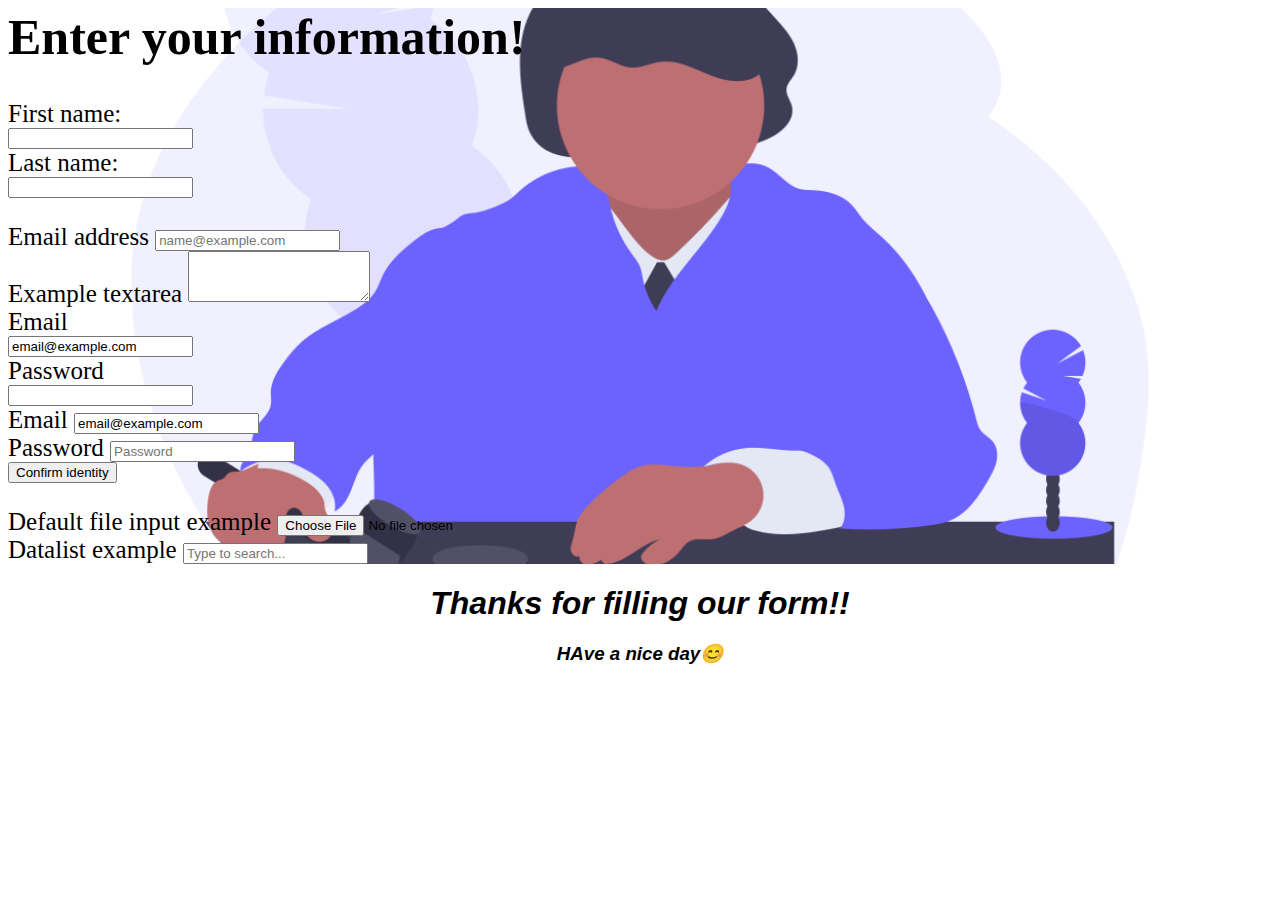
<file: document.html>
<html lang="en">

<head>
    <meta charset="UTF-8">
    <meta http-equiv="X-UA-Compatible" content="IE=edge">
    <meta name="viewport" content="width=device-width, initial-scale=1.0">
    <title>Document</title>
    <link rel="stylesheet" href="styledocument.css">
</head>

<body>
    <div class="container">
        <h1>Enter your information!</h1>
        <form>
            <label for="fname">First name:</label><br>
            <input type="text" id="fname" name="fname"><br>
            <label for="lname">Last name:</label><br>
            <input type="text" id="lname" name="lname">
        </form>
        <div class="mb-3">

            <label for="exampleFormControlInput1" class="form-label">Email address</label>
            <input type="email" class="form-control" id="exampleFormControlInput1" placeholder="name@example.com">
        </div>
        <div class="mb-3">
            <label for="exampleFormControlTextarea1" class="form-label">Example textarea</label>
            <textarea class="form-control" id="exampleFormControlTextarea1" rows="3"></textarea>
        </div>
        <div class="mb-3 row">
            <label for="staticEmail" class="col-sm-2 col-form-label">Email</label>
            <div class="col-sm-10">
                <input type="text" readonly class="form-control-plaintext" id="staticEmail" value="email@example.com">
            </div>
        </div>
        <div class="mb-3 row">
            <label for="inputPassword" class="col-sm-2 col-form-label">Password</label>
            <div class="col-sm-10">
                <input type="password" class="form-control" id="inputPassword">
            </div>
        </div>
        <form class="row g-3">
            <div class="col-auto">
                <label for="staticEmail2" class="visually-hidden">Email</label>
                <input type="text" readonly class="form-control-plaintext" id="staticEmail2" value="email@example.com">
            </div>
            <div class="col-auto">
                <label for="inputPassword2" class="visually-hidden">Password</label>
                <input type="password" class="form-control" id="inputPassword2" placeholder="Password">
            </div>
            <div class="col-auto">
                <button type="submit" class="btn btn-primary mb-3">Confirm identity</button>
            </div>
        </form>
        <div class="mb-3">
            <label for="formFile" class="form-label">Default file input example</label>
            <input class="form-control" type="file" id="formFile">
        </div>
        
          
        <label for="exampleDataList" class="form-label">Datalist example</label>
        <input class="form-control" list="datalistOptions" id="exampleDataList" placeholder="Type to search...">
        <datalist id="datalistOptions">
            <option value="Delhi">
            <option value="Mumbai">
            <option value="Chennai">
            <option value="Gurugram">
            <option value="Bangluru">
        </datalist>
    </div>
    <section class="back">
        <h1>Thanks for filling our form!!</h1>
        <h3>HAve a nice day😊</h3>
    </section>
</body>

</html>
</file>
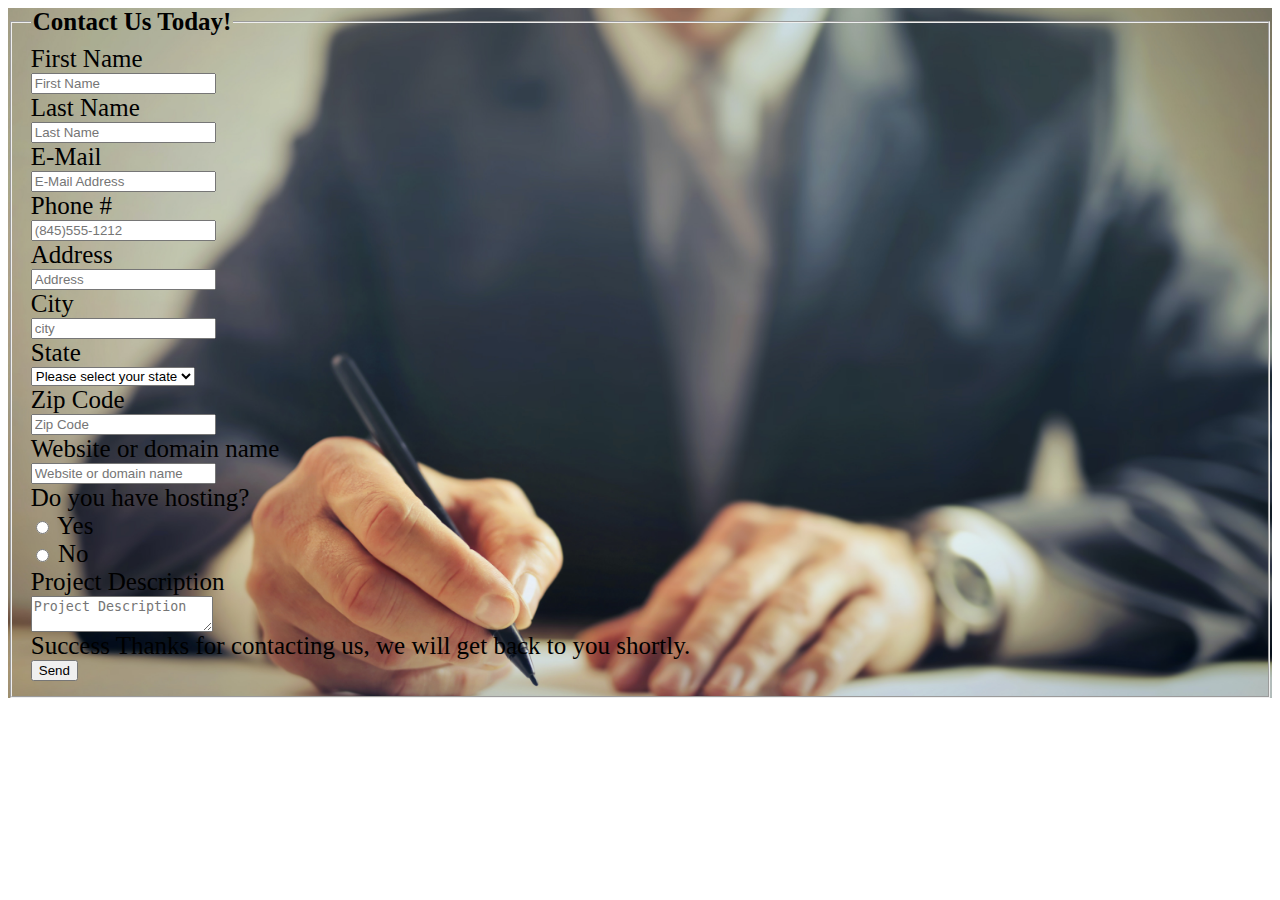
<file: login.html>
<html lang="en">

<head>
    <meta charset="UTF-8">
    <meta http-equiv="X-UA-Compatible" content="IE=edge">
    <meta name="viewport" content="width=device-width, initial-scale=1.0">
    <title>login</title>
    <link rel="stylesheet" href="loginstyle.css">
</head>

<body>
    <div class="container">

        <form class="well form-horizontal" action=" " method="post" id="contact_form">
            <fieldset>

                <!-- Form Name -->
                <legend><strong>Contact Us Today!</strong></legend>

                <!-- Text input-->

                <div class="form-group">
                    <label class="col-md-4 control-label">First Name</label>
                    <div class="col-md-4 inputGroupContainer">
                        <div class="input-group">
                            <span class="input-group-addon"><i class="glyphicon glyphicon-user"></i></span>
                            <input name="first_name" placeholder="First Name" class="form-control" type="text">
                        </div>
                    </div>
                </div>

                <!-- Text input-->

                <div class="form-group">
                    <label class="col-md-4 control-label">Last Name</label>
                    <div class="col-md-4 inputGroupContainer">
                        <div class="input-group">
                            <span class="input-group-addon"><i class="glyphicon glyphicon-user"></i></span>
                            <input name="last_name" placeholder="Last Name" class="form-control" type="text">
                        </div>
                    </div>
                </div>

                <!-- Text input-->
                <div class="form-group">
                    <label class="col-md-4 control-label">E-Mail</label>
                    <div class="col-md-4 inputGroupContainer">
                        <div class="input-group">
                            <span class="input-group-addon"><i class="glyphicon glyphicon-envelope"></i></span>
                            <input name="email" placeholder="E-Mail Address" class="form-control" type="text">
                        </div>
                    </div>
                </div>


                <!-- Text input-->

                <div class="form-group">
                    <label class="col-md-4 control-label">Phone #</label>
                    <div class="col-md-4 inputGroupContainer">
                        <div class="input-group">
                            <span class="input-group-addon"><i class="glyphicon glyphicon-earphone"></i></span>
                            <input name="phone" placeholder="(845)555-1212" class="form-control" type="text">
                        </div>
                    </div>
                </div>

                <!-- Text input-->

                <div class="form-group">
                    <label class="col-md-4 control-label">Address</label>
                    <div class="col-md-4 inputGroupContainer">
                        <div class="input-group">
                            <span class="input-group-addon"><i class="glyphicon glyphicon-home"></i></span>
                            <input name="address" placeholder="Address" class="form-control" type="text">
                        </div>
                    </div>
                </div>

                <!-- Text input-->

                <div class="form-group">
                    <label class="col-md-4 control-label">City</label>
                    <div class="col-md-4 inputGroupContainer">
                        <div class="input-group">
                            <span class="input-group-addon"><i class="glyphicon glyphicon-home"></i></span>
                            <input name="city" placeholder="city" class="form-control" type="text">
                        </div>
                    </div>
                </div>

                <!-- Select Basic -->

                <div class="form-group">
                    <label class="col-md-4 control-label">State</label>
                    <div class="col-md-4 selectContainer">
                        <div class="input-group">
                            <span class="input-group-addon"><i class="glyphicon glyphicon-list"></i></span>
                            <select name="state" class="form-control selectpicker">
                                <option value=" ">Please select your state</option>
                                <option>mumbai</option>
                                <option>delhi</option>
                                <option>bangalore</option>
                                <option>hyderabad</option>
                                <option>ahmedabad</option>
                                <option>chennai</option>
                                <option>kolkata</option>
                                <option>surat</option>
                                <option>pune</option>
                                <option>jaipur</option>
                                <option>lucknow</option>
                                <option>kanpur</option>
                                <option>Nagpur</option>
                                <option>Firozabad</option>
                                <option>Faridabad</option>
                                <option>gurugram</option>
                                <option>etawah</option>
                                <option>goa</option>
                                
                            </select>
                        </div>
                    </div>
                </div>

                <!-- Text input-->

                <div class="form-group">
                    <label class="col-md-4 control-label">Zip Code</label>
                    <div class="col-md-4 inputGroupContainer">
                        <div class="input-group">
                            <span class="input-group-addon"><i class="glyphicon glyphicon-home"></i></span>
                            <input name="zip" placeholder="Zip Code" class="form-control" type="text">
                        </div>
                    </div>
                </div>

                <!-- Text input-->
                <div class="form-group">
                    <label class="col-md-4 control-label">Website or domain name</label>
                    <div class="col-md-4 inputGroupContainer">
                        <div class="input-group">
                            <span class="input-group-addon"><i class="glyphicon glyphicon-globe"></i></span>
                            <input name="website" placeholder="Website or domain name" class="form-control" type="text">
                        </div>
                    </div>
                </div>

                <!-- radio checks -->
                <div class="form-group">
                    <label class="col-md-4 control-label">Do you have hosting?</label>
                    <div class="col-md-4">
                        <div class="radio">
                            <label>
                                <input type="radio" name="hosting" value="yes" /> Yes
                            </label>
                        </div>
                        <div class="radio">
                            <label>
                                <input type="radio" name="hosting" value="no" /> No
                            </label>
                        </div>
                    </div>
                </div>

                <!-- Text area -->

                <div class="form-group">
                    <label class="col-md-4 control-label">Project Description</label>
                    <div class="col-md-4 inputGroupContainer">
                        <div class="input-group">
                            <span class="input-group-addon"><i class="glyphicon glyphicon-pencil"></i></span>
                            <textarea class="form-control" name="comment" placeholder="Project Description"></textarea>
                        </div>
                    </div>
                </div>

                <!-- Success message -->
                <div class="alert alert-success" role="alert" id="success_message">Success <i
                        class="glyphicon glyphicon-thumbs-up"></i> Thanks for contacting us, we will get back to you
                    shortly.</div>

                <!-- Button -->
                <div class="form-group">
                    <label class="col-md-4 control-label"></label>
                    <div class="col-md-4">
                        <button type="submit" class="btn btn-warning">Send <span
                                class="glyphicon glyphicon-send"></span></button>
                    </div>
                </div>

            </fieldset>
        </form>
    </div>
</div><!-- /.container -->
</body>
<script>
    $(document).ready(function() {
        $('#contact_form').bootstrapValidator({
            // To use feedback icons, ensure that you use Bootstrap v3.1.0 or later
            feedbackIcons: {
                valid: 'glyphicon glyphicon-ok',
                invalid: 'glyphicon glyphicon-remove',
                validating: 'glyphicon glyphicon-refresh'
            },
            fields: {
                first_name: {
                    validators: {
                            stringLength: {
                            min: 2,
                        },
                            notEmpty: {
                            message: 'Please supply your first name'
                        }
                    }
                },
                 last_name: {
                    validators: {
                         stringLength: {
                            min: 2,
                        },
                        notEmpty: {
                            message: 'Please supply your last name'
                        }
                    }
                },
                email: {
                    validators: {
                        notEmpty: {
                            message: 'Please supply your email address'
                        },
                        emailAddress: {
                            message: 'Please supply a valid email address'
                        }
                    }
                },
                phone: {
                    validators: {
                        notEmpty: {
                            message: 'Please supply your phone number'
                        },
                        phone: {
                            country: 'US',
                            message: 'Please supply a vaild phone number with area code'
                        }
                    }
                },
                address: {
                    validators: {
                         stringLength: {
                            min: 8,
                        },
                        notEmpty: {
                            message: 'Please supply your street address'
                        }
                    }
                },
                city: {
                    validators: {
                         stringLength: {
                            min: 4,
                        },
                        notEmpty: {
                            message: 'Please supply your city'
                        }
                    }
                },
                state: {
                    validators: {
                        notEmpty: {
                            message: 'Please select your state'
                        }
                    }
                },
                zip: {
                    validators: {
                        notEmpty: {
                            message: 'Please supply your zip code'
                        },
                        zipCode: {
                            country: 'US',
                            message: 'Please supply a vaild zip code'
                        }
                    }
                },
                comment: {
                    validators: {
                          stringLength: {
                            min: 10,
                            max: 200,
                            message:'Please enter at least 10 characters and no more than 200'
                        },
                        notEmpty: {
                            message: 'Please supply a description of your project'
                        }
                        }
                    }
                }
            })
            .on('success.form.bv', function(e) {
                $('#success_message').slideDown({ opacity: "show" }, "slow") // Do something ...
                    $('#contact_form').data('bootstrapValidator').resetForm();
    
                // Prevent form submission
                e.preventDefault();
    
                // Get the form instance
                var $form = $(e.target);
    
                // Get the BootstrapValidator instance
                var bv = $form.data('bootstrapValidator');
    
                // Use Ajax to submit form data
                $.post($form.attr('action'), $form.serialize(), function(result) {
                    console.log(result);
                }, 'json');
            });
    });
    
    
</script>

</html>
</file>
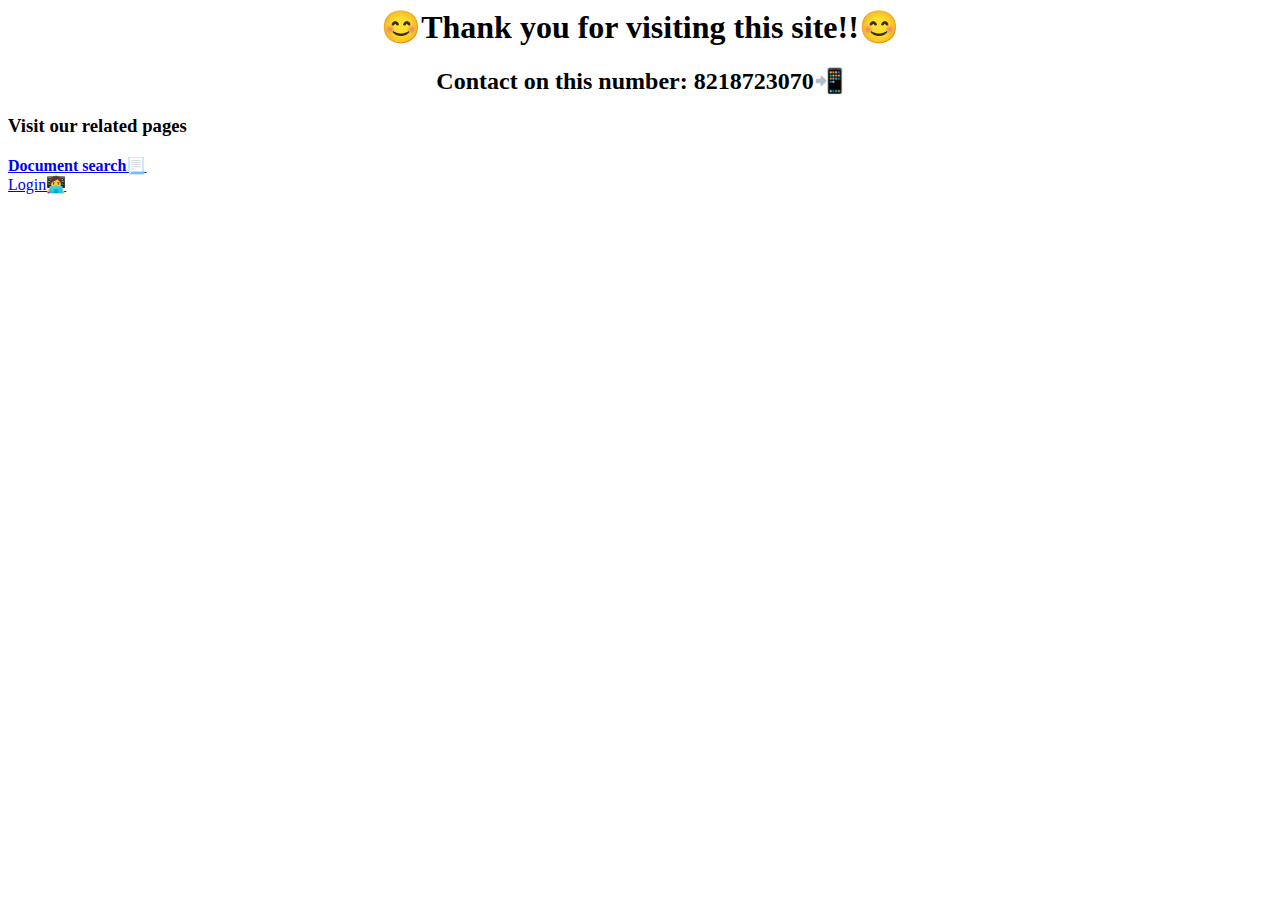
<file: visit.html>
<html lang="en">
<head>
    <meta charset="UTF-8">
    <meta name="viewport" content="width=device-width, initial-scale=1.0">
    <title>Document</title>
    <link rel="stylesheet" href="visit.css">
</head>
<body>
    <h1>
        😊Thank you for visiting this site!!😊
    </h1>
    <h2>Contact on this number: 8218723070📲</h2>
    <h3> Visit our related pages</h3>
    <strong><a href="/document.html"> Document search📃</a></strong><br>
    <a href="/login.html"> Login👩‍💻</a>
</body>
</html>
</file>
<file: styledocument.css>
.container{
    background-image: url(images/undraw.png);
    width: 100%;
    
    background-position:center;
    background-size:cover;
    font-size: 25px;
    
}
.back{
    font-family: 'Gill Sans', 'Gill Sans MT', Calibri, 'Trebuchet MS', sans-serif;
    font-style: italic;
    text-align: center;
    /* background-color: cadetblue; */
}
</file>
<file: loginstyle.css>
.container{
    width: 100%;
    background-image: url(images/backgrounds.jpg);
    background-position:center;
    background-size:cover;
    font-size: 25px;
    
}
</file>
<file: visit.css>
h1{
    text-align: center;
}
h2{
    text-align: center;
}
h3{
    text-align: ;
}
</file>
